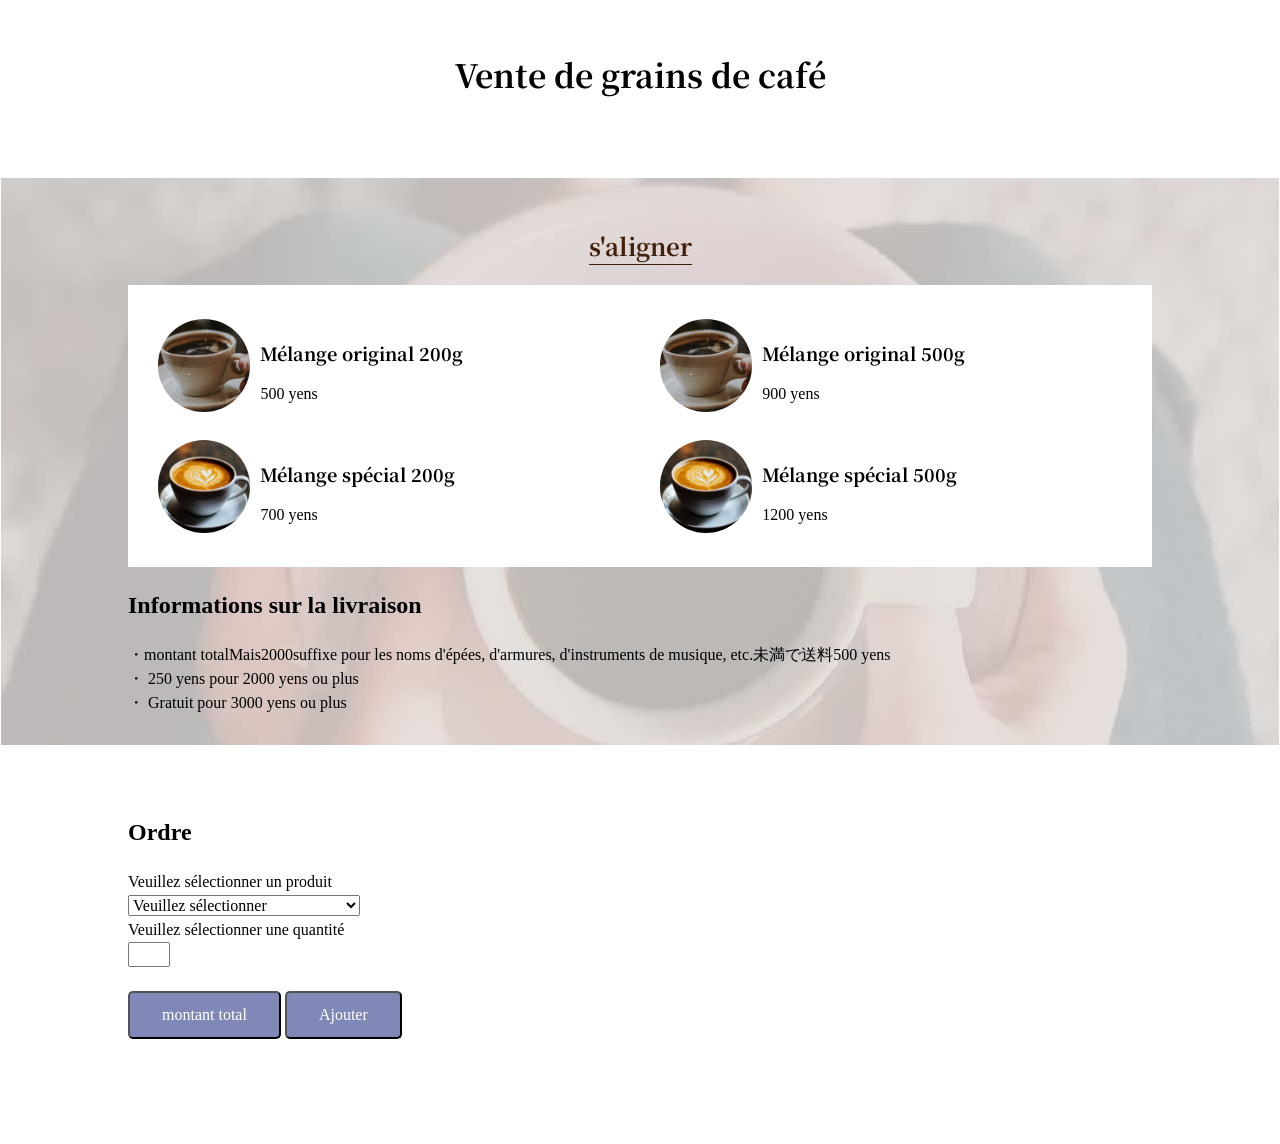
<file: sale.html>
<!DOCTYPE html>
<html lang="fr">
<head>
    <meta charset="UTF-8">
    <meta name="viewport" content="width=device-width, initial-scale=1.0">
    <title>Dic cafe</title>
    <link href="css/normalize.css" rel="stylesheet">
    <link href="css/sale.css" rel="stylesheet">
    <link href="https://fonts.googleapis.com/css2?family=Noto+Serif+JP:wght@400;700&display=swap" rel="stylesheet">
</head>
<body>
    <section class="section_inner">
        <div class="section_title">
          <h1>Vente de grains de café</h1>
        </div>
      </section>
  
      <section class="section_inner menu_section">
        <div class="center">
          <h1 class="menu_title">s'aligner</h1>
        </div>
        <ul class="menu_list coffee_menu">
          <li class="caffee_menu_list_item">
            <div class="caffee_menu_content">
              <h2 class="menu_item_title">Mélange original 200g</h2>
              <p class="caffee_menu_price">500 yens</p>
            </div>
            <img src="images/sample_cafe1.jpg" class="caffee_menu_image">
          </li>
          <li class="caffee_menu_list_item">
            <div class="caffee_menu_content">
              <h2 class="menu_item_title">Mélange original 500g</h2>
              <p class="caffee_menu_price">900 yens</p>
            </div>
            <img src="images/sample_cafe1.jpg" class="caffee_menu_image">
          </li>
          <li class="caffee_menu_list_item">
            <div class="caffee_menu_content">
              <h2 class="menu_item_title">Mélange spécial 200g</h2>
              <p class="caffee_menu_price">700 yens</p>
            </div>
            <img src="images/sample_cafe3.jpg" class="caffee_menu_image">
          </li>
          <li class="caffee_menu_list_item">
            <div class="caffee_menu_content">
              <h2 class="menu_item_title">Mélange spécial 500g</h2>
              <p class="caffee_menu_price">1200 yens</p>
            </div>
            <img src="images/sample_cafe3.jpg" class="caffee_menu_image">
          </li>
        </ul>
        <h2>Informations sur la livraison</h2>
        <ul>
          <li>・montant totalMais2000suffixe pour les noms d'épées, d'armures, d'instruments de musique, etc.未満で送料500 yens</li>
          <li>・ 250 yens pour 2000 yens ou plus</li>
          <li>・ Gratuit pour 3000 yens ou plus</li>
        </ul>
      </section>
  
      <section class="section_inner">
        <h2>Ordre</h2>
        <form>
          <p>Veuillez sélectionner un produit</p>
          <div>
            <select id="product" required>
              <option hidden value="0">Veuillez sélectionner</option>
              <option value="1">Mélange original 200g 500 yens</option>
              <option value="2">Mélange original 500g 900 yens</option>
              <option value="3">Mélange spécial 200g 700 yens</option>
              <option value="4">Mélange spécial 500g 1200 yens</option>
            </select>
            <p>Veuillez sélectionner une quantité</p>
            <input type="number" min="1" max="5" id="number" required>
          </div>
          <br>
          <input type="button" class="btn" value="montant total" onclick="calc()">
          <input type="button" class="btn" value="Ajouter" onclick="add()">
        </form>
      </section>
      <script type="text/javascript" src="javascripts/sale.js"></script>
    
</body>
</html>
</file>
<file: css/sale.css>
html {
    height: 100%;
  }
  body {
    position: relative;
    padding-bottom: 75px;
    min-height: 100%;
  }
  .center {
    text-align: center;
  }
  .section_inner {
    padding: 50px 10% 30px;
  }
  .section_title {
    font-family: 'Noto Serif JP', serif;
    text-align: center;
    margin-bottom: 50px;
  }
  .menu_section {
    background: url("../images/sample_menu_bg.jpg") no-repeat bottom;
    background-attachment: fixed;
  }
  .menu_title {
    display: inline-block;
    font-family: 'Noto Serif JP', serif;
    text-align: center;
    font-size: 1.5rem;
    color: #42210b;
    border-bottom: solid #42210b 1px;
    margin-bottom: 20px;
  }
  .menu_list {
    display: flex;
    justify-content: space-between;
    flex-wrap: wrap;
    padding-bottom: 50px;
  }
  .recommended_menu_item {
    width: 49%;
    display: flex;
    flex-direction: row-reverse;
    box-shadow: 2px 2px 5px rgba(0,0,0,0.4);;
  }
  .menu_item_title {
    font-size: 18px;
    font-family: 'Noto Serif JP', serif;
  }
  .coffee_menu {
    background: #fff;
    padding: 20px;
  }
  .caffee_menu_list_item {
    width: 49%;
    display: flex;
    flex-direction: row-reverse;
    align-items: center;
    padding: 10px;
  }
  .caffee_menu_image {
    width: 20%;
    border-radius: 50%;
  }
  .caffee_menu_content {
    width: 80%;
    padding: 10px;
  }
  .btn {
    display: inline-block;
    padding: .8rem 2rem;
    z-index: 10;
    text-align: center;
    border-radius: 5px;
    background: rgba(127,136,182,1);
    color: white;
  }
</file>
